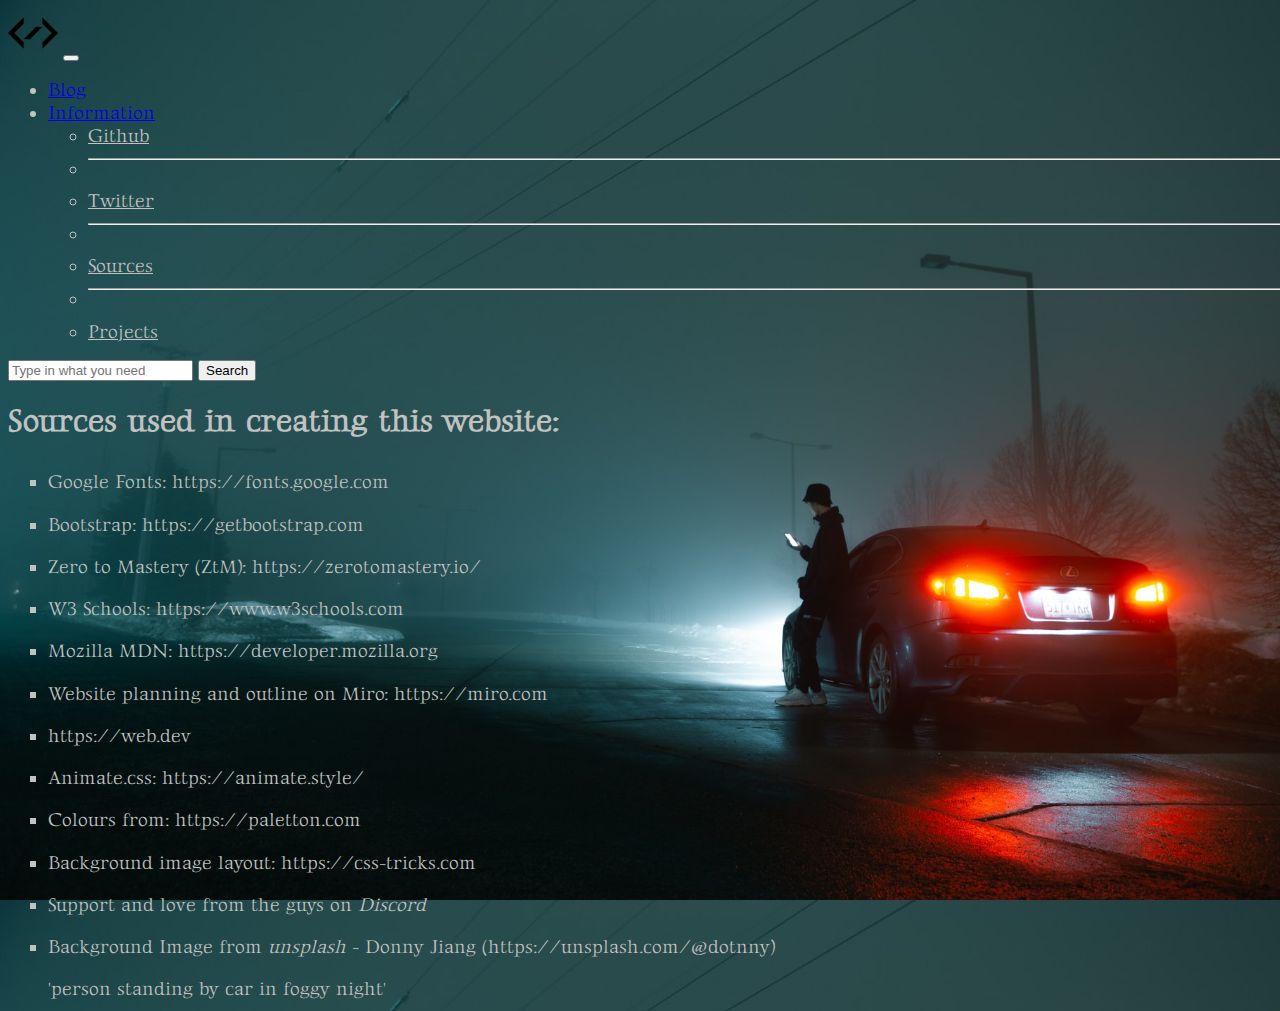
<file: sources.html>
<!DOCTYPE html>
<html lang="en" dir="ltr">
  <head>
    <meta charset="utf-8">
    <title>John Bracken Homepage: Bootstrap styling</title>

    <!-- Google font -->
    <link rel="preconnect" href="https://fonts.googleapis.com">
    <link rel="preconnect" href="https://fonts.gstatic.com" crossorigin>
    <link href="https://fonts.googleapis.com/css2?family=Gideon+Roman&display=swap" rel="stylesheet">

    <!-- Import dependencies -->
    <link rel="stylesheet" href="https://cdnjs.cloudflare.com/ajax/libs/animate.css/4.1.1/animate.min.css"/>
    <link href="https://cdn.jsdelivr.net/npm/bootstrap@5.1.3/dist/css/bootstrap.min.css" rel="stylesheet" integrity="sha384-1BmE4kWBq78iYhFldvKuhfTAU6auU8tT94WrHftjDbrCEXSU1oBoqyl2QvZ6jIW3" crossorigin="anonymous">

    <link rel="stylesheet" href="style.css">


  </head>


  <body background="Background.jpg" no-repeat center center fixed>
  <!-- Navbar to start -->

    <nav class="navbar navbar-expand-lg navbar-dark bg-transparent">
    <div class="container-fluid">
      <a class="navbar-brand" href="index.html"><img src="coding_icon.png" alt="" width="50" height="50" class="d-inline-block align-text-top"></a>
      <button class="navbar-toggler" type="button" data-bs-toggle="collapse" data-bs-target="#navbarSupportedContent" aria-controls="navbarSupportedContent" aria-expanded="false" aria-label="Toggle navigation">
        <span class="navbar-toggler-icon"></span>
      </button>
      <div class="collapse navbar-collapse" id="navbarSupportedContent">
        <ul class="navbar-nav me-auto mb-2 mb-lg-0">
          <li class="nav-item">
            <a class="nav-link" href="#">Blog</a>
          </li>
          <li class="nav-item dropdown">
            <a class="nav-link dropdown-toggle" href="#" id="navbarDropdown" role="button" data-bs-toggle="dropdown" aria-expanded="false">
              Information
            </a>
            <ul class="dropdown-menu bg-transparent" aria-labelledby="navbarDropdown">
              <li><a class="dropdown-item" href="https://github.com/Strawhorse">Github</a></li>
              <li><hr class="dropdown-divider"></li>
              <li><a class="dropdown-item" href="https://twitter.com/JohnBrkn">Twitter</a></li>
              <li><hr class="dropdown-divider"></li>
              <li><a class="dropdown-item" href="sources.html">Sources</a></li>
              <li><hr class="dropdown-divider"></li>
              <li><a class="dropdown-item" href="#">Projects</a></li>
            </ul>
          </li>
        </ul>
        <form class="d-flex">
          <input class="form-control me-2" type="search" placeholder="Type in what you need" aria-label="Search">
          <button class="btn btn-outline-light" type="submit">Search</button>
        </form>
      </div>
    </div>
    </nav>

  <!-- Sources section -->
  <div class="container d-flex">
    <div class="row">
        <header class="col-12">
            <h1 class="text-uppercase"><strong>Sources used in creating this website:</strong></h1>
        </header>
        <ol class = "sourcing">
          <li>Google Fonts: https://fonts.google.com</li>
          <li>Bootstrap: https://getbootstrap.com</li>
          <li>Zero to Mastery (ZtM): https://zerotomastery.io/</li>
          <li>W3 Schools: https://www.w3schools.com</li>
          <li>Mozilla MDN: https://developer.mozilla.org</li>
          <li>Website planning and outline on Miro: https://miro.com</li>
          <li>https://web.dev</li>
          <li>Animate.css: https://animate.style/</li>
          <li>Colours from: https://paletton.com</li>
          <li>Background image layout: https://css-tricks.com</li>
          <li>Support and love from the guys on <em>Discord</em></li>
          <li>Background Image from <em>unsplash</em> - Donny Jiang (https://unsplash.com/@dotnny) 'person standing by car in foggy night'</li>
        </ol>
        <div class="buffer col-12">
    </div>
  </div>






  <!-- Import JS library for Bootstrap -->
  <script src="https://cdn.jsdelivr.net/npm/bootstrap@5.1.3/dist/js/bootstrap.bundle.min.js" integrity="sha384-ka7Sk0Gln4gmtz2MlQnikT1wXgYsOg+OMhuP+IlRH9sENBO0LRn5q+8nbTov4+1p" crossorigin="anonymous"></script>

  </body>
</html>
</file>
<file: style.css>
body,
html {
    width: 100%;
    height: 100%;
    font-family: 'Gideon Roman', cursive;
    /* background: url(Background.jpg) no-repeat center center fixed; */
    /* Source: https://unsplash.com/photos/41xHdTcuWq0 */
    -webkit-background-size: cover;
    -moz-background-size: cover;
    -o-background-size: cover;
    background-size: cover;
}


.dropdown-item{
  color: #C2C2C1;
}

.text-uppercase{
  font-size: 2rem;
  color: #C2C2C1;
}

li{
  font-size: 1.2rem;
  color: #C2C2C1;

}

.sourcing{
  width: 750px;
  line-height: 2.2;
  list-style-type: square;
}
</file>
